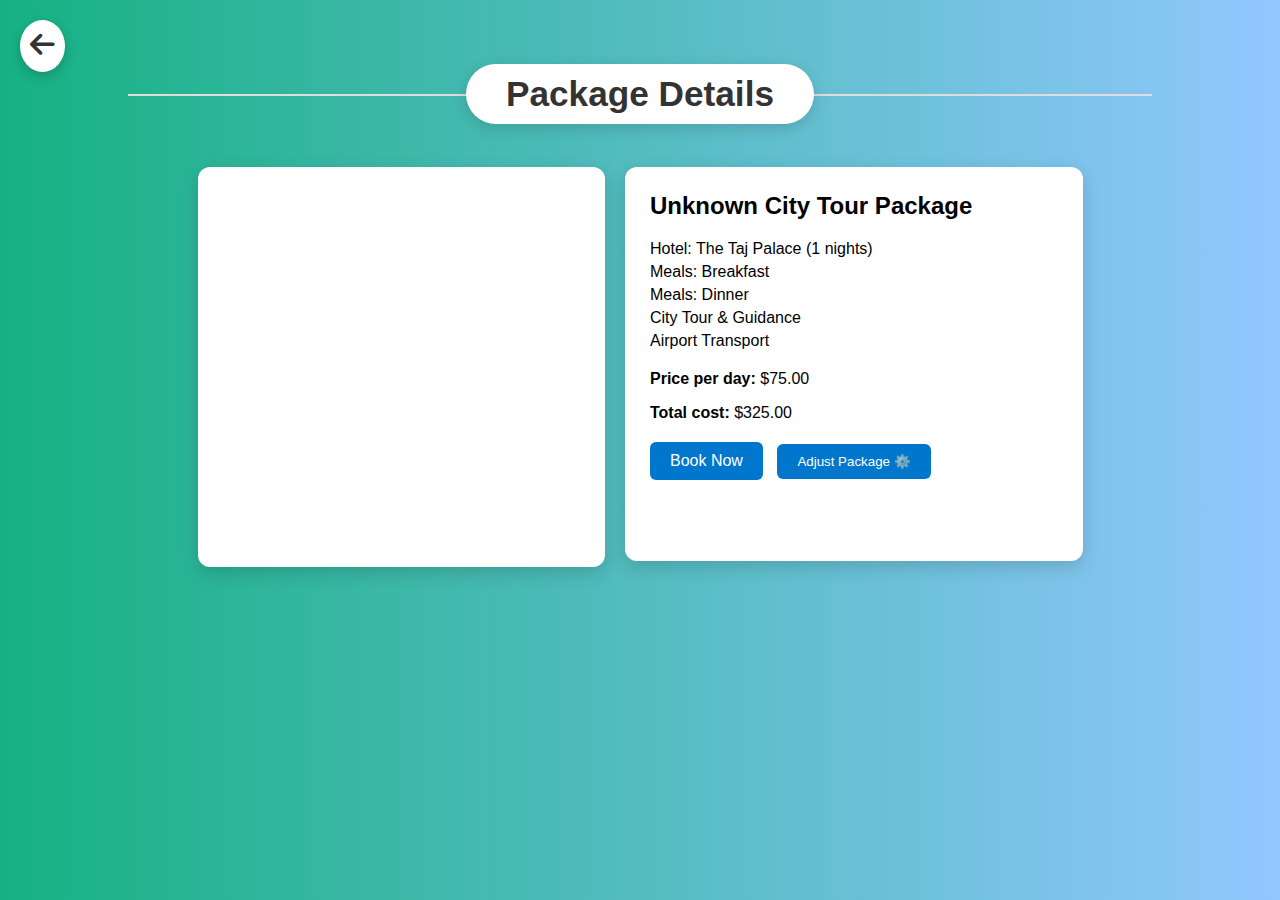
<file: project/package-details.html>
<!DOCTYPE html>
<html lang="en">
<head>
  <meta charset="UTF-8">
  <title>Package Details</title>
  <link rel="stylesheet" href="css/package-details.css">
  <link rel="stylesheet" href="https://cdnjs.cloudflare.com/ajax/libs/font-awesome/6.4.0/css/all.min.css">
</head>
<body>

  <!-- final code -->
  <a href="javascript:history.back()" class="back-arrow">
    <i class="fa fa-arrow-left"></i>
  </a>

  
  <section class="page-header">
    <h1 class="floating-title">Package Details</h1>
  </section>

  
  <div class="page-wrapper">
    <div class="details-container">
      
     
      <div class="slideshow">
        <div class="slides"></div>
      </div>

    
      <div class="details-content">
        <h2 id="city-name">Tour Package</h2>

        <ul id="services-list">
          <li data-service="hotel">Hotel: The Taj Palace (<span id="days">1</span> nights)</li>
          <li data-service="breakfast">Meals: Breakfast</li>
          <li data-service="dinner">Meals: Dinner</li>
          <li data-service="tour">City Tour & Guidance</li>
          <li data-service="transport">Airport Transport</li>
        </ul>

        <p><strong>Price per day:</strong> $<span id="price">100</span></p>
        <p><strong>Total cost:</strong> $<span id="total-cost">100</span></p>

        <div class="buttons">
          <a class="btn book-btn" href="#">Book Now</a>
          <button class="adjust-btn btn">Adjust Package ⚙️</button>
        </div>
      </div>
    </div>
  </div>


  <div id="adjustModal" class="modal">
    <div class="modal-content">
      <span class="close">&times;</span>
      <h3>Adjust Your Package</h3>

      <label>
        Start Date:
        <input type="date" id="adjust-start" />
      </label>

      <label>
        Duration (days):
        <input type="number" id="adjust-days" value="1" min="1" />
      </label>

      <div class="options">
        <label><input type="checkbox" id="opt-breakfast" checked> Include Breakfast 🍳</label>
        <label><input type="checkbox" id="opt-dinner" checked> Include Dinner 🍽️</label>
        <label><input type="checkbox" id="opt-tour" checked> Include City Tour 🏛️</label>
        <label><input type="checkbox" id="opt-transport" checked> Include Airport Transport 🚗</label>
      </div>

      <button class="btn update-btn">Update</button>
    </div>
  </div>

  
  <div id="bookingModal" class="modal">
    <div class="modal-content">
      <span class="close">&times;</span>
      <h2>🎉 Congratulations!</h2>
      <p>Your booking has been confirmed.</p>

      <ul>
        <li>City: <span id="city-name-confirm"></span></li>
        <li>Duration: <span id="confirm-days"></span> days</li>
        <li>Start Date: <span id="confirm-start"></span></li>
        <li>End Date: <span id="confirm-end"></span></li>
        <li>Total Cost: $<span id="confirm-cost"></span></li>
      </ul>

      <button class="btn book-confirm">OK 👍</button>
    </div>
  </div>

  <script src="js/package-details.js"></script>
</body>
</html>
</file>
<file: project/css/package-details.css>
body {
  font-family: Arial, sans-serif;
  margin: 0;
  background: linear-gradient(to right, #16b182, #91c7fe);
}

.page-wrapper {
  display: flex;
  justify-content: center;
  padding: 0 50px;
  background: linear-gradient(to right, #16b182, #91c7fe);
}

.details-container {
  display: flex;
  width: 75%;
  max-width: 1200px;
  height: 400px;
  gap: 20px;
}


.slideshow {
  flex: 1;
  overflow: hidden;
  border-radius: 12px;
  box-shadow: 0 6px 18px rgba(0,0,0,0.15);
  height: 100%;
  background: #fff;
}

.slides {
  display: flex;
  width: 100%;
  height: 400px;
  animation: slide 25s infinite;
}
.slides img {
  width: 100%;
  height: 100%;
  object-fit: cover;
  flex-shrink: 0;
}
@keyframes slide {
  0%, 15%   { transform: translateX(0); }
  20%, 35%  { transform: translateX(-100%); }
  40%, 55%  { transform: translateX(-200%); }
  60%, 75%  { transform: translateX(-300%); }
  80%, 100% { transform: translateX(-400%); }
}


.details-content {
  flex: 1;
  background: #fff; 
  padding: 25px;
  border-radius: 12px;
  box-shadow: 0 6px 18px rgba(0,0,0,0.15);
  height: 86%;
  overflow-y: auto;
}
.details-content h2 {
  margin-top: 0;
}
#services-list {
  list-style: none;
  padding: 0;
  margin: 20px 0;
}
#services-list li {
  margin: 5px 0;
}


.buttons {
  margin-top: 20px;
}
.btn {
  display: inline-block;
  padding: 10px 20px;
  margin-right: 10px;
  background: #0077cc;
  color: #fff;
  border-radius: 6px;
  text-decoration: none;
  cursor: pointer;
  border: none;
  transition: background 0.3s ease;
}
.btn:hover {
  background: #005fa3;
}


.page-header {
  width: 100%;
  text-align: center;
  margin: 40px 0 20px;
  position: relative;
}
.floating-title {
  font-size: 2.2rem;
  font-weight: 700;
  display: inline-block;
  padding: 10px 40px;
  background: #fff;
  border-radius: 50px;
  box-shadow: 0 4px 15px rgba(0,0,0,0.15);
  color: #333;
  position: relative;
  z-index: 2;
}
.page-header::before {
  content: "";
  position: absolute;
  top: 50%;
  left: 10%;
  width: 80%;
  height: 2px;
  background: #ddd;
  z-index: 1;
}


.back-arrow {
  position: absolute;
  top: 20px;
  left: 20px;
  font-size: 28px;
  color: #333;
  background: #fff;
  border-radius: 50%;
  padding: 10px;
  box-shadow: 0 4px 12px rgba(0,0,0,0.2);
  text-decoration: none;
  z-index: 2000;
  transition: all 0.3s ease;
}
.back-arrow:hover {
  color: #0077cc;
  background: #f1f1f1;
  transform: scale(1.1);
}


.modal {
  display: none;
  position: fixed;
  z-index: 1000;
  inset: 0;
  backdrop-filter: blur(6px);
  background: rgba(0,0,0,0.6);
  justify-content: center;
  align-items: center;
  opacity: 0;
  transition: opacity 0.3s ease;
}
.modal.show {
  display: flex;
  opacity: 1;
}
.modal-content {
  position: relative;
  background: linear-gradient(135deg, #ffffff, #f7f9fc);
  padding: 30px;
  border-radius: 16px;
  text-align: left;
  width: 420px;
  max-width: 90%;
  box-shadow: 0 15px 40px rgba(0,0,0,0.3);
  transform: translateY(-30px) scale(0.9);
  opacity: 0;
  transition: all 0.3s ease;
}
.modal.show .modal-content {
  transform: translateY(0) scale(1);
  opacity: 1;
}
.modal.hide .modal-content {
  transform: translateY(40px) scale(0.95);
  opacity: 0;
}


.modal-content h3 {
  margin-top: 0;
  margin-bottom: 20px;
  font-size: 1.4rem;
  font-weight: 600;
  color: #222;
  border-bottom: 2px solid #eee;
  padding-bottom: 10px;
}


.close {
  position: absolute;
  top: 12px;
  right: 15px;
  font-size: 24px;
  font-weight: bold;
  color: #888;
  cursor: pointer;
  transition: color 0.2s ease;
}
.close:hover {
  color: #ff4b4b;
}


.modal-content label {
  font-size: 0.95rem;
  display: block;
  margin: 12px 0;
  color: #333;
}
.modal-content input[type="number"],
.modal-content input[type="text"],
.modal-content input[type="email"] {
  width: 90%;
  padding: 10px;
  border: 1px solid #ccc;
  border-radius: 8px;
  margin-top: 6px;
  font-size: 0.95rem;
}


.options label {
  display: flex;
  align-items: center;
  gap: 8px;
  cursor: pointer;
  user-select: none;
}
.options input[type="checkbox"] {
  appearance: none;
  width: 18px;
  height: 18px;
  border: 2px solid #0077cc;
  border-radius: 4px;
  display: inline-block;
  position: relative;
  cursor: pointer;
  transition: 0.2s;
}
.options input[type="checkbox"]:checked {
  background: #0077cc;
  border-color: #0077cc;
}
.options input[type="checkbox"]:checked::after {
  content: "✓";
  position: absolute;
  color: #fff;
  font-size: 12px;
  left: 2px;
  top: -2px;
}

/* Action Buttons */
.update-btn, .book-confirm {
  display: inline-block;
  width: 100%;
  margin-top: 20px;
  padding: 12px 0;
  background: linear-gradient(135deg, #0077cc, #00c6ff);
  color: #fff;
  border: none;
  border-radius: 10px;
  font-size: 1rem;
  cursor: pointer;
  transition: transform 0.2s ease, background 0.3s ease;
}
.update-btn:hover, .book-confirm:hover {
  transform: translateY(-2px);
  background: linear-gradient(135deg, #005fa3, #00a6d6);
}
</file>
